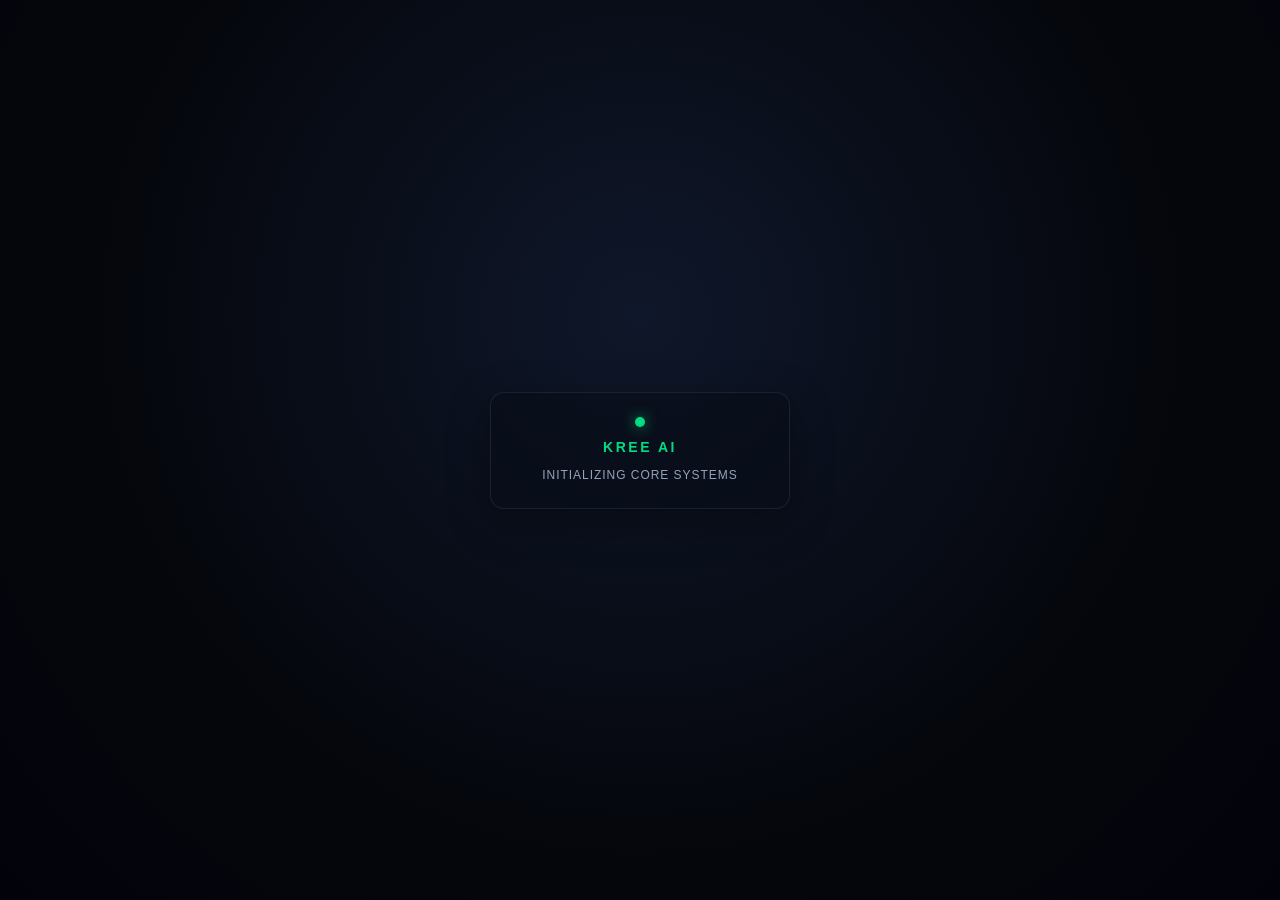
<file: assets/ui/boot.html>
<!doctype html>
<html class="dark" lang="en">
<head>
    <meta charset="utf-8" />
    <meta name="viewport" content="width=device-width,initial-scale=1" />
    <title>Kree AI</title>
    <script src="../tailwindcss.js"></script>
    <link href="../fonts/fonts.css" rel="stylesheet" />
    <script>
        window.tailwind = window.tailwind || {};
        window.tailwind.config = {
            darkMode: 'class',
            theme: {
                extend: {
                    colors: {
                        primary: '#00DC82',
                        secondary: '#a855f7',
                        accent: '#fbbf24',
                    },
                    fontFamily: {
                        display: ["'Rajdhani'", "sans-serif"],
                        mono: ["'JetBrains Mono'", "monospace"],
                    }
                }
            }
        };
    </script>
    <style>
        html, body {
            margin: 0;
            width: 100%;
            height: 100%;
            overflow: hidden;
            background: radial-gradient(circle at 50% 35%, #0f172a 0%, #05070d 60%, #02030a 100%);
            color: #d1d5db;
            font-family: Segoe UI, Arial, sans-serif;
        }
        .wrap {
            width: 100%;
            height: 100%;
            display: grid;
            place-items: center;
        }
        .card {
            text-align: center;
            padding: 24px 28px;
            border: 1px solid rgba(255,255,255,.08);
            border-radius: 14px;
            background: rgba(8, 12, 22, .55);
            box-shadow: 0 12px 40px rgba(0,0,0,.35);
            min-width: 300px;
        }
        .dot {
            width: 10px;
            height: 10px;
            margin: 0 auto 10px;
            border-radius: 999px;
            background: #00dc82;
            box-shadow: 0 0 14px rgba(0,220,130,.7);
            animation: pulse 1.15s ease-in-out infinite;
        }
        .title {
            font-weight: 700;
            font-size: 14px;
            letter-spacing: .18em;
            text-transform: uppercase;
            color: #00dc82;
        }
        .sub {
            margin-top: 8px;
            font-size: 12px;
            letter-spacing: .08em;
            color: #94a3b8;
            text-transform: uppercase;
        }
        @keyframes pulse {
            0%,100% { transform: scale(1); opacity: .75; }
            50% { transform: scale(1.3); opacity: 1; }
        }
    </style>
</head>
<body>
    <div class="wrap">
        <div class="card">
            <div class="dot"></div>
            <div class="title">Kree AI</div>
            <div class="sub">Initializing Core Systems</div>
        </div>
    </div>
</body>
</html>
</file>
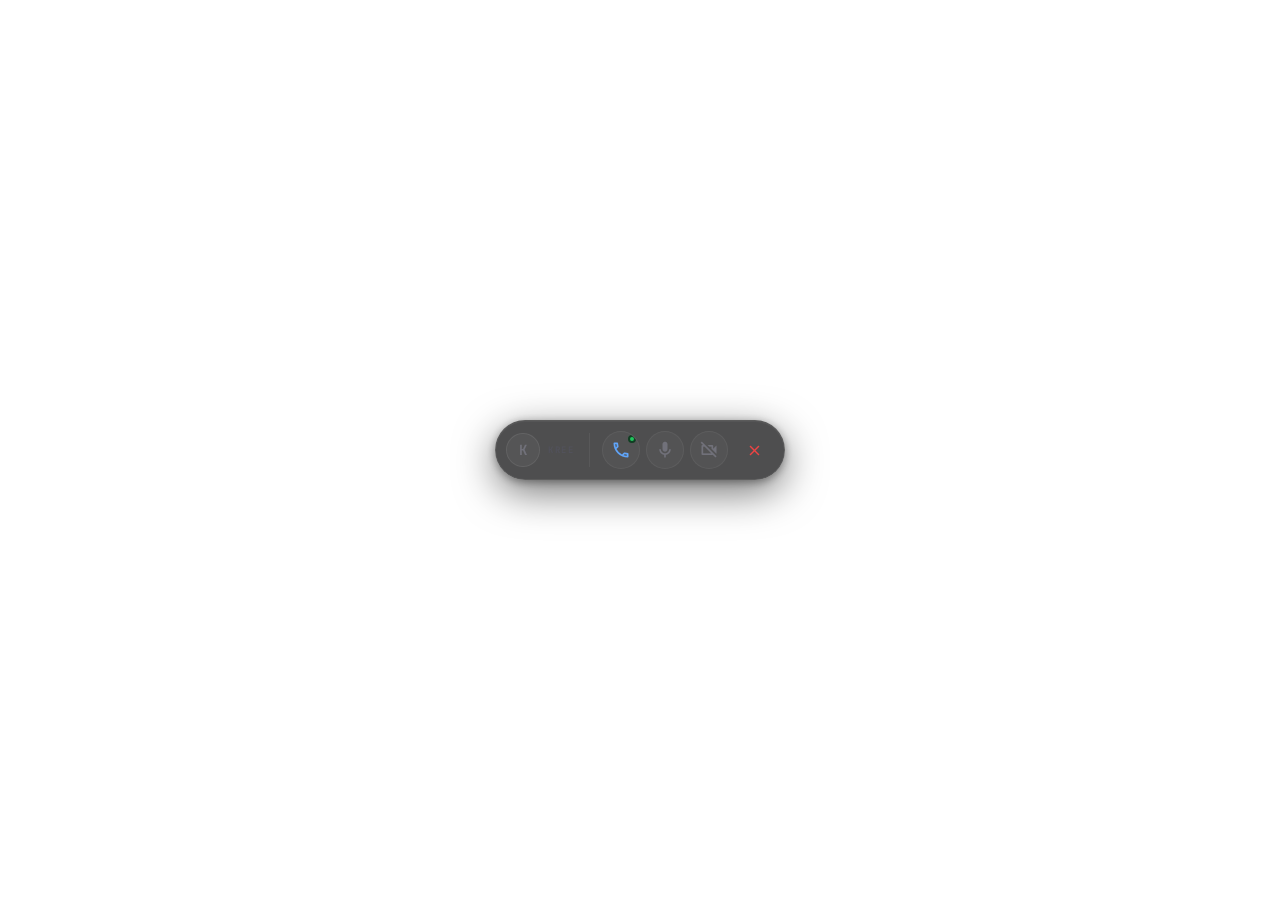
<file: stitch_core_system_dashboard/stitch_core_system_dashboard/minimized_control_widget/code.html>
<!DOCTYPE html>
<html lang="en">

<head>
    <meta charset="utf-8" />
    <meta content="width=device-width, initial-scale=1.0" name="viewport" />
    <title>Kree Widget</title>
    <link href="../assets/fonts/fonts.css" rel="stylesheet" />
    <style>
        *,
        *::before,
        *::after {
            box-sizing: border-box;
            margin: 0;
            padding: 0;
        }

        html,
        body {
            background: transparent !important;
            overflow: hidden;
            width: 100vw;
            height: 100vh;
            display: flex;
            align-items: center;
            justify-content: center;
            -webkit-app-region: drag;
        }

        @keyframes ripple {
            0% {
                transform: scale(1);
                opacity: .5;
            }

            100% {
                transform: scale(1.7);
                opacity: 0;
            }
        }

        @keyframes popIn {
            0% {
                transform: scale(.8);
                opacity: 0;
            }

            70% {
                transform: scale(1.06);
            }

            100% {
                transform: scale(1);
                opacity: 1;
            }
        }

        @keyframes pulse {

            0%,
            100% {
                opacity: 1;
            }

            50% {
                opacity: .35;
            }
        }

        .bar {
            display: flex;
            align-items: center;
            height: 60px;
            padding: 0 14px 0 10px;
            border-radius: 9999px;
            /* maximally transparent pill */
            background: rgba(10, 10, 12, 0.72);
            backdrop-filter: blur(24px) saturate(1.5);
            -webkit-backdrop-filter: blur(24px) saturate(1.5);
            border: 1px solid rgba(255, 255, 255, 0.07);
            box-shadow:
                0 12px 40px rgba(0, 0, 0, .55),
                0 2px 8px rgba(0, 0, 0, .35),
                inset 0 1px 0 rgba(255, 255, 255, .04);
            animation: popIn .35s cubic-bezier(.34, 1.56, .64, 1) both;
            -webkit-app-region: drag;
        }

        /* Brand */
        .brand {
            display: flex;
            align-items: center;
            gap: 8px;
            padding-right: 14px;
            border-right: 1px solid rgba(255, 255, 255, 0.06);
            margin-right: 12px;
            -webkit-app-region: drag;
        }

        .brand-k {
            width: 34px;
            height: 34px;
            border-radius: 50%;
            background: rgba(255, 255, 255, .04);
            border: 1px solid rgba(255, 255, 255, .08);
            display: flex;
            align-items: center;
            justify-content: center;
            font-family: 'JetBrains Mono', monospace;
            font-weight: 700;
            font-size: 14px;
            color: #71717a;
        }

        .brand-text {
            font-family: 'JetBrains Mono', monospace;
            font-size: 9px;
            text-transform: uppercase;
            letter-spacing: .22em;
            font-weight: 700;
            color: #52525b;
        }

        /* Buttons */
        .btn-row {
            display: flex;
            gap: 6px;
            margin-right: 10px;
            -webkit-app-region: no-drag;
        }

        .btn {
            width: 38px;
            height: 38px;
            border-radius: 50%;
            border: 1px solid rgba(255, 255, 255, .05);
            background: rgba(255, 255, 255, .03);
            color: #71717a;
            display: flex;
            align-items: center;
            justify-content: center;
            cursor: pointer;
            transition: background .18s, color .18s, transform .15s;
            outline: none;
            position: relative;
            overflow: hidden;
            -webkit-app-region: no-drag;
            font-family: 'Material Icons Outlined';
            font-size: 20px;
            font-feature-settings: 'liga';
            -webkit-font-feature-settings: 'liga';
            -webkit-font-smoothing: antialiased;
        }

        .btn-off {
            color: #ef4444 !important;
            background: rgba(239, 68, 68, 0.08) !important;
            border-color: rgba(239, 68, 68, 0.2) !important;
        }

        .btn::after {
            content: '';
            position: absolute;
            inset: 0;
            border-radius: 50%;
            background: rgba(255, 255, 255, .12);
            transform: scale(0);
            opacity: 0;
            transition: transform .4s, opacity .4s;
        }

        .btn:hover {
            color: #e4e4e7;
            transform: scale(1.1);
        }

        .btn:hover::after {
            transform: scale(1);
            opacity: 0;
            animation: ripple .5s ease-out forwards;
        }

        .btn:active {
            transform: scale(.93);
        }

        .btn-call {
            color: #60a5fa;
        }

        .btn-call:hover {
            background: rgba(96, 165, 250, .15);
        }

        .dot-live {
            position: absolute;
            top: 3px;
            right: 3px;
            width: 8px;
            height: 8px;
            background: #22c55e;
            border: 2px solid rgba(10, 10, 12, .72);
            border-radius: 50%;
            animation: pulse 1.8s ease-in-out infinite;
        }

        .btn-close {
            width: 32px;
            height: 32px;
            border-radius: 50%;
            border: none;
            background: transparent;
            display: flex;
            align-items: center;
            justify-content: center;
            cursor: pointer;
            transition: background .18s;
            -webkit-app-region: no-drag;
            font-family: 'Material Icons Outlined';
            font-size: 17px;
            color: #ef4444;
            font-feature-settings: 'liga';
            -webkit-font-feature-settings: 'liga';
            -webkit-font-smoothing: antialiased;
        }

        .btn-close:hover {
            background: rgba(239, 68, 68, .18);
        }
    </style>
</head>

<body>
    <div class="bar">
        <div class="brand">
            <div class="brand-k">K</div>
            <span class="brand-text">Kree</span>
        </div>
        <div class="btn-row">
            <button class="btn btn-call" id="btn-call" onclick="hCall()">
                call
                <span class="dot-live"></span>
            </button>
            <button class="btn" id="btn-mic" onclick="hMic()">mic</button>
            <button class="btn" id="btn-cam" onclick="hCam()">videocam_off</button>
        </div>
        <button class="btn-close" onclick="hClose()">close</button>
    </div>

    <script>
        let micOn = true;
        let camOn = false;

        function api(m) {
            if (window.pywebview && window.pywebview.api && window.pywebview.api[m])
                window.pywebview.api[m]();
        }

        function hCall() { api('on_call_click'); }

        function hMic() {
            micOn = !micOn;
            const btn = document.getElementById('btn-mic');
            btn.textContent = micOn ? 'mic' : 'mic_off';
            if (micOn) { btn.classList.remove('btn-off'); } else { btn.classList.add('btn-off'); }
            api('on_mic_click');
        }

        function hCam() {
            camOn = !camOn;
            const btn = document.getElementById('btn-cam');
            btn.textContent = camOn ? 'videocam' : 'videocam_off';
            if (camOn) { btn.classList.remove('btn-off'); } else { btn.classList.add('btn-off'); }
            api('on_cam_click');
        }

        function hClose() { api('restore_from_widget'); }

        // Entry animation
        document.addEventListener('DOMContentLoaded', function() {
            const bar = document.querySelector('.bar');
            if (bar) {
                bar.style.opacity = '0';
                bar.style.transform = 'scale(0.7) translateY(20px)';
                requestAnimationFrame(function() {
                    bar.style.transition = 'opacity 0.35s cubic-bezier(.34,1.56,.64,1), transform 0.35s cubic-bezier(.34,1.56,.64,1)';
                    bar.style.opacity = '1';
                    bar.style.transform = 'scale(1) translateY(0)';
                });
            }
        });

        // Sync initial states from backend
        window.addEventListener('pywebviewready', function() {
            window.pywebview.api.get_mic_state().then(function(state) {
                micOn = !!state;
                const btn = document.getElementById('btn-mic');
                if (btn) {
                    btn.textContent = micOn ? 'mic' : 'mic_off';
                    if (micOn) { btn.classList.remove('btn-off'); } else { btn.classList.add('btn-off'); }
                }
            });
            window.pywebview.api.get_cam_state().then(function(state) {
                camOn = !!state;
                const btn = document.getElementById('btn-cam');
                if (btn) {
                    btn.textContent = camOn ? 'videocam' : 'videocam_off';
                    if (camOn) { btn.classList.remove('btn-off'); } else { btn.classList.add('btn-off'); }
                }
            });
        });
    </script>
</body>

</html>
</file>
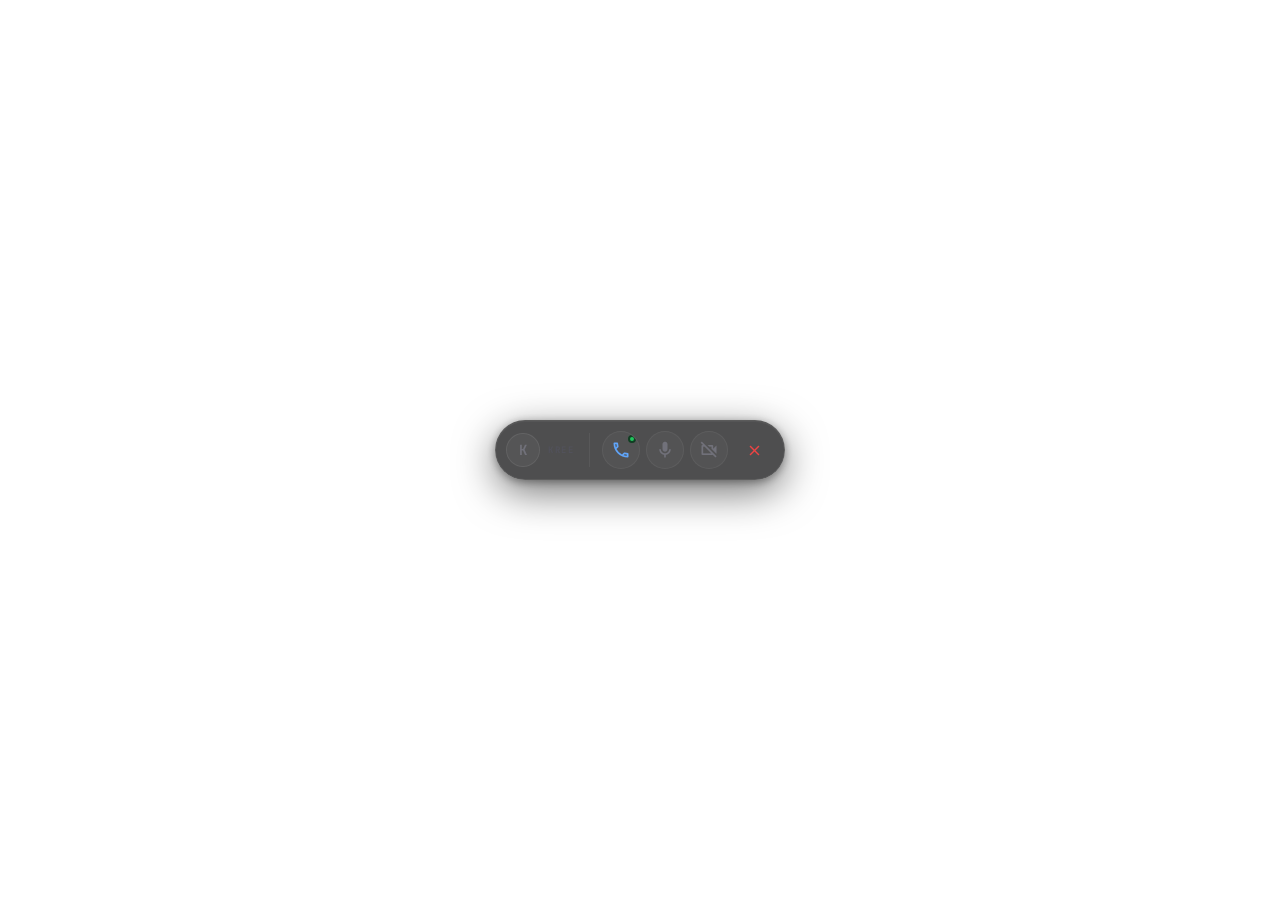
<file: docs/ui-designs/stitch_core_system_dashboard/stitch_core_system_dashboard/minimized_control_widget/code.html>
<!DOCTYPE html>
<html lang="en">

<head>
    <meta charset="utf-8" />
    <meta content="width=device-width, initial-scale=1.0" name="viewport" />
    <title>Kree Widget</title>
    <link href="https://fonts.googleapis.com/css2?family=JetBrains+Mono:wght@500;700&family=Material+Icons+Outlined"
        rel="stylesheet" />
    <style>
        *,
        *::before,
        *::after {
            box-sizing: border-box;
            margin: 0;
            padding: 0;
        }

        html,
        body {
            background: transparent !important;
            overflow: hidden;
            width: 100vw;
            height: 100vh;
            display: flex;
            align-items: center;
            justify-content: center;
            -webkit-app-region: drag;
        }

        @keyframes ripple {
            0% {
                transform: scale(1);
                opacity: .5;
            }

            100% {
                transform: scale(1.7);
                opacity: 0;
            }
        }

        @keyframes popIn {
            0% {
                transform: scale(.8);
                opacity: 0;
            }

            70% {
                transform: scale(1.06);
            }

            100% {
                transform: scale(1);
                opacity: 1;
            }
        }

        @keyframes pulse {

            0%,
            100% {
                opacity: 1;
            }

            50% {
                opacity: .35;
            }
        }

        .bar {
            display: flex;
            align-items: center;
            height: 60px;
            padding: 0 14px 0 10px;
            border-radius: 9999px;
            /* maximally transparent pill */
            background: rgba(10, 10, 12, 0.72);
            backdrop-filter: blur(24px) saturate(1.5);
            -webkit-backdrop-filter: blur(24px) saturate(1.5);
            border: 1px solid rgba(255, 255, 255, 0.07);
            box-shadow:
                0 12px 40px rgba(0, 0, 0, .55),
                0 2px 8px rgba(0, 0, 0, .35),
                inset 0 1px 0 rgba(255, 255, 255, .04);
            animation: popIn .35s cubic-bezier(.34, 1.56, .64, 1) both;
            -webkit-app-region: drag;
        }

        /* Brand */
        .brand {
            display: flex;
            align-items: center;
            gap: 8px;
            padding-right: 14px;
            border-right: 1px solid rgba(255, 255, 255, 0.06);
            margin-right: 12px;
            -webkit-app-region: drag;
        }

        .brand-k {
            width: 34px;
            height: 34px;
            border-radius: 50%;
            background: rgba(255, 255, 255, .04);
            border: 1px solid rgba(255, 255, 255, .08);
            display: flex;
            align-items: center;
            justify-content: center;
            font-family: 'JetBrains Mono', monospace;
            font-weight: 700;
            font-size: 14px;
            color: #71717a;
        }

        .brand-text {
            font-family: 'JetBrains Mono', monospace;
            font-size: 9px;
            text-transform: uppercase;
            letter-spacing: .22em;
            font-weight: 700;
            color: #52525b;
        }

        /* Buttons */
        .btn-row {
            display: flex;
            gap: 6px;
            margin-right: 10px;
            -webkit-app-region: no-drag;
        }

        .btn {
            width: 38px;
            height: 38px;
            border-radius: 50%;
            border: 1px solid rgba(255, 255, 255, .05);
            background: rgba(255, 255, 255, .03);
            color: #71717a;
            display: flex;
            align-items: center;
            justify-content: center;
            cursor: pointer;
            transition: background .18s, color .18s, transform .15s;
            outline: none;
            position: relative;
            overflow: hidden;
            -webkit-app-region: no-drag;
            font-family: 'Material Icons Outlined';
            font-size: 20px;
            font-feature-settings: 'liga';
            -webkit-font-feature-settings: 'liga';
            -webkit-font-smoothing: antialiased;
        }

        .btn-off {
            color: #ef4444 !important;
            background: rgba(239, 68, 68, 0.08) !important;
            border-color: rgba(239, 68, 68, 0.2) !important;
        }

        .btn::after {
            content: '';
            position: absolute;
            inset: 0;
            border-radius: 50%;
            background: rgba(255, 255, 255, .12);
            transform: scale(0);
            opacity: 0;
            transition: transform .4s, opacity .4s;
        }

        .btn:hover {
            color: #e4e4e7;
            transform: scale(1.1);
        }

        .btn:hover::after {
            transform: scale(1);
            opacity: 0;
            animation: ripple .5s ease-out forwards;
        }

        .btn:active {
            transform: scale(.93);
        }

        .btn-call {
            color: #60a5fa;
        }

        .btn-call:hover {
            background: rgba(96, 165, 250, .15);
        }

        .dot-live {
            position: absolute;
            top: 3px;
            right: 3px;
            width: 8px;
            height: 8px;
            background: #22c55e;
            border: 2px solid rgba(10, 10, 12, .72);
            border-radius: 50%;
            animation: pulse 1.8s ease-in-out infinite;
        }

        .btn-close {
            width: 32px;
            height: 32px;
            border-radius: 50%;
            border: none;
            background: transparent;
            display: flex;
            align-items: center;
            justify-content: center;
            cursor: pointer;
            transition: background .18s;
            -webkit-app-region: no-drag;
            font-family: 'Material Icons Outlined';
            font-size: 17px;
            color: #ef4444;
            font-feature-settings: 'liga';
            -webkit-font-feature-settings: 'liga';
            -webkit-font-smoothing: antialiased;
        }

        .btn-close:hover {
            background: rgba(239, 68, 68, .18);
        }
    </style>
</head>

<body>
    <div class="bar">
        <div class="brand">
            <div class="brand-k">K</div>
            <span class="brand-text">Kree</span>
        </div>
        <div class="btn-row">
            <button class="btn btn-call" id="btn-call" onclick="hCall()">
                call
                <span class="dot-live"></span>
            </button>
            <button class="btn" id="btn-mic" onclick="hMic()">mic</button>
            <button class="btn" id="btn-cam" onclick="hCam()">videocam_off</button>
        </div>
        <button class="btn-close" onclick="hClose()">close</button>
    </div>

    <script>
        let micOn = true;
        let camOn = false;

        function api(m) {
            if (window.pywebview && window.pywebview.api && window.pywebview.api[m])
                window.pywebview.api[m]();
        }

        function hCall() { api('on_call_click'); }

        function hMic() {
            micOn = !micOn;
            const btn = document.getElementById('btn-mic');
            btn.textContent = micOn ? 'mic' : 'mic_off';
            if (micOn) { btn.classList.remove('btn-off'); } else { btn.classList.add('btn-off'); }
            api('on_mic_click');
        }

        function hCam() {
            camOn = !camOn;
            const btn = document.getElementById('btn-cam');
            btn.textContent = camOn ? 'videocam' : 'videocam_off';
            if (camOn) { btn.classList.remove('btn-off'); } else { btn.classList.add('btn-off'); }
            api('on_cam_click');
        }

        function hClose() { api('restore_from_widget'); }

        // Entry animation
        document.addEventListener('DOMContentLoaded', function() {
            const bar = document.querySelector('.bar');
            if (bar) {
                bar.style.opacity = '0';
                bar.style.transform = 'scale(0.7) translateY(20px)';
                requestAnimationFrame(function() {
                    bar.style.transition = 'opacity 0.35s cubic-bezier(.34,1.56,.64,1), transform 0.35s cubic-bezier(.34,1.56,.64,1)';
                    bar.style.opacity = '1';
                    bar.style.transform = 'scale(1) translateY(0)';
                });
            }
        });
    </script>
</body>

</html>
</file>
<file: assets/fonts/fonts.css>
/* fallback */
@font-face {
  font-family: 'Material Icons Outlined';
  font-style: normal;
  font-weight: 400;
  src: url(./gok-H7zzDkdnRel8-DQ6KAXJ69wP1tGnf4ZGhUce.woff2) format('woff2');
}

.material-icons-outlined {
  font-family: 'Material Icons Outlined';
  font-weight: normal;
  font-style: normal;
  font-size: 24px;
  line-height: 1;
  letter-spacing: normal;
  text-transform: none;
  display: inline-block;
  white-space: nowrap;
  word-wrap: normal;
  direction: ltr;
  -webkit-font-feature-settings: 'liga';
  -webkit-font-smoothing: antialiased;
}


/* devanagari */
@font-face {
  font-family: 'Rajdhani';
  font-style: normal;
  font-weight: 400;
  font-display: swap;
  src: url(./LDIxapCSOBg7S-QT7p4GM-aUWA.woff2) format('woff2');
  unicode-range: U+0900-097F, U+1CD0-1CF9, U+200C-200D, U+20A8, U+20B9, U+20F0, U+25CC, U+A830-A839, U+A8E0-A8FF, U+11B00-11B09;
}
/* latin-ext */
@font-face {
  font-family: 'Rajdhani';
  font-style: normal;
  font-weight: 400;
  font-display: swap;
  src: url(./LDIxapCSOBg7S-QT7p4JM-aUWA.woff2) format('woff2');
  unicode-range: U+0100-02BA, U+02BD-02C5, U+02C7-02CC, U+02CE-02D7, U+02DD-02FF, U+0304, U+0308, U+0329, U+1D00-1DBF, U+1E00-1E9F, U+1EF2-1EFF, U+2020, U+20A0-20AB, U+20AD-20C0, U+2113, U+2C60-2C7F, U+A720-A7FF;
}
/* latin */
@font-face {
  font-family: 'Rajdhani';
  font-style: normal;
  font-weight: 400;
  font-display: swap;
  src: url(./LDIxapCSOBg7S-QT7p4HM-Y.woff2) format('woff2');
  unicode-range: U+0000-00FF, U+0131, U+0152-0153, U+02BB-02BC, U+02C6, U+02DA, U+02DC, U+0304, U+0308, U+0329, U+2000-206F, U+20AC, U+2122, U+2191, U+2193, U+2212, U+2215, U+FEFF, U+FFFD;
}
/* devanagari */
@font-face {
  font-family: 'Rajdhani';
  font-style: normal;
  font-weight: 500;
  font-display: swap;
  src: url(./LDI2apCSOBg7S-QT7pb0EPOqeef2kg.woff2) format('woff2');
  unicode-range: U+0900-097F, U+1CD0-1CF9, U+200C-200D, U+20A8, U+20B9, U+20F0, U+25CC, U+A830-A839, U+A8E0-A8FF, U+11B00-11B09;
}
/* latin-ext */
@font-face {
  font-family: 'Rajdhani';
  font-style: normal;
  font-weight: 500;
  font-display: swap;
  src: url(./LDI2apCSOBg7S-QT7pb0EPOleef2kg.woff2) format('woff2');
  unicode-range: U+0100-02BA, U+02BD-02C5, U+02C7-02CC, U+02CE-02D7, U+02DD-02FF, U+0304, U+0308, U+0329, U+1D00-1DBF, U+1E00-1E9F, U+1EF2-1EFF, U+2020, U+20A0-20AB, U+20AD-20C0, U+2113, U+2C60-2C7F, U+A720-A7FF;
}
/* latin */
@font-face {
  font-family: 'Rajdhani';
  font-style: normal;
  font-weight: 500;
  font-display: swap;
  src: url(./LDI2apCSOBg7S-QT7pb0EPOreec.woff2) format('woff2');
  unicode-range: U+0000-00FF, U+0131, U+0152-0153, U+02BB-02BC, U+02C6, U+02DA, U+02DC, U+0304, U+0308, U+0329, U+2000-206F, U+20AC, U+2122, U+2191, U+2193, U+2212, U+2215, U+FEFF, U+FFFD;
}
/* devanagari */
@font-face {
  font-family: 'Rajdhani';
  font-style: normal;
  font-weight: 600;
  font-display: swap;
  src: url(./LDI2apCSOBg7S-QT7pbYF_Oqeef2kg.woff2) format('woff2');
  unicode-range: U+0900-097F, U+1CD0-1CF9, U+200C-200D, U+20A8, U+20B9, U+20F0, U+25CC, U+A830-A839, U+A8E0-A8FF, U+11B00-11B09;
}
/* latin-ext */
@font-face {
  font-family: 'Rajdhani';
  font-style: normal;
  font-weight: 600;
  font-display: swap;
  src: url(./LDI2apCSOBg7S-QT7pbYF_Oleef2kg.woff2) format('woff2');
  unicode-range: U+0100-02BA, U+02BD-02C5, U+02C7-02CC, U+02CE-02D7, U+02DD-02FF, U+0304, U+0308, U+0329, U+1D00-1DBF, U+1E00-1E9F, U+1EF2-1EFF, U+2020, U+20A0-20AB, U+20AD-20C0, U+2113, U+2C60-2C7F, U+A720-A7FF;
}
/* latin */
@font-face {
  font-family: 'Rajdhani';
  font-style: normal;
  font-weight: 600;
  font-display: swap;
  src: url(./LDI2apCSOBg7S-QT7pbYF_Oreec.woff2) format('woff2');
  unicode-range: U+0000-00FF, U+0131, U+0152-0153, U+02BB-02BC, U+02C6, U+02DA, U+02DC, U+0304, U+0308, U+0329, U+2000-206F, U+20AC, U+2122, U+2191, U+2193, U+2212, U+2215, U+FEFF, U+FFFD;
}
/* devanagari */
@font-face {
  font-family: 'Rajdhani';
  font-style: normal;
  font-weight: 700;
  font-display: swap;
  src: url(./LDI2apCSOBg7S-QT7pa8FvOqeef2kg.woff2) format('woff2');
  unicode-range: U+0900-097F, U+1CD0-1CF9, U+200C-200D, U+20A8, U+20B9, U+20F0, U+25CC, U+A830-A839, U+A8E0-A8FF, U+11B00-11B09;
}
/* latin-ext */
@font-face {
  font-family: 'Rajdhani';
  font-style: normal;
  font-weight: 700;
  font-display: swap;
  src: url(./LDI2apCSOBg7S-QT7pa8FvOleef2kg.woff2) format('woff2');
  unicode-range: U+0100-02BA, U+02BD-02C5, U+02C7-02CC, U+02CE-02D7, U+02DD-02FF, U+0304, U+0308, U+0329, U+1D00-1DBF, U+1E00-1E9F, U+1EF2-1EFF, U+2020, U+20A0-20AB, U+20AD-20C0, U+2113, U+2C60-2C7F, U+A720-A7FF;
}
/* latin */
@font-face {
  font-family: 'Rajdhani';
  font-style: normal;
  font-weight: 700;
  font-display: swap;
  src: url(./LDI2apCSOBg7S-QT7pa8FvOreec.woff2) format('woff2');
  unicode-range: U+0000-00FF, U+0131, U+0152-0153, U+02BB-02BC, U+02C6, U+02DA, U+02DC, U+0304, U+0308, U+0329, U+2000-206F, U+20AC, U+2122, U+2191, U+2193, U+2212, U+2215, U+FEFF, U+FFFD;
}


/* cyrillic-ext */
@font-face {
  font-family: 'JetBrains Mono';
  font-style: normal;
  font-weight: 400;
  font-display: swap;
  src: url(./tDbv2o-flEEny0FZhsfKu5WU4zr3E_BX0PnT8RD8yKwBNntkaToggR7BYRbKPx3cwhsk.woff2) format('woff2');
  unicode-range: U+0460-052F, U+1C80-1C8A, U+20B4, U+2DE0-2DFF, U+A640-A69F, U+FE2E-FE2F;
}
/* cyrillic */
@font-face {
  font-family: 'JetBrains Mono';
  font-style: normal;
  font-weight: 400;
  font-display: swap;
  src: url(./tDbv2o-flEEny0FZhsfKu5WU4zr3E_BX0PnT8RD8yKwBNntkaToggR7BYRbKPxTcwhsk.woff2) format('woff2');
  unicode-range: U+0301, U+0400-045F, U+0490-0491, U+04B0-04B1, U+2116;
}
/* greek */
@font-face {
  font-family: 'JetBrains Mono';
  font-style: normal;
  font-weight: 400;
  font-display: swap;
  src: url(./tDbv2o-flEEny0FZhsfKu5WU4zr3E_BX0PnT8RD8yKwBNntkaToggR7BYRbKPxPcwhsk.woff2) format('woff2');
  unicode-range: U+0370-0377, U+037A-037F, U+0384-038A, U+038C, U+038E-03A1, U+03A3-03FF;
}
/* vietnamese */
@font-face {
  font-family: 'JetBrains Mono';
  font-style: normal;
  font-weight: 400;
  font-display: swap;
  src: url(./tDbv2o-flEEny0FZhsfKu5WU4zr3E_BX0PnT8RD8yKwBNntkaToggR7BYRbKPx_cwhsk.woff2) format('woff2');
  unicode-range: U+0102-0103, U+0110-0111, U+0128-0129, U+0168-0169, U+01A0-01A1, U+01AF-01B0, U+0300-0301, U+0303-0304, U+0308-0309, U+0323, U+0329, U+1EA0-1EF9, U+20AB;
}
/* latin-ext */
@font-face {
  font-family: 'JetBrains Mono';
  font-style: normal;
  font-weight: 400;
  font-display: swap;
  src: url(./tDbv2o-flEEny0FZhsfKu5WU4zr3E_BX0PnT8RD8yKwBNntkaToggR7BYRbKPx7cwhsk.woff2) format('woff2');
  unicode-range: U+0100-02BA, U+02BD-02C5, U+02C7-02CC, U+02CE-02D7, U+02DD-02FF, U+0304, U+0308, U+0329, U+1D00-1DBF, U+1E00-1E9F, U+1EF2-1EFF, U+2020, U+20A0-20AB, U+20AD-20C0, U+2113, U+2C60-2C7F, U+A720-A7FF;
}
/* latin */
@font-face {
  font-family: 'JetBrains Mono';
  font-style: normal;
  font-weight: 400;
  font-display: swap;
  src: url(./tDbv2o-flEEny0FZhsfKu5WU4zr3E_BX0PnT8RD8yKwBNntkaToggR7BYRbKPxDcwg.woff2) format('woff2');
  unicode-range: U+0000-00FF, U+0131, U+0152-0153, U+02BB-02BC, U+02C6, U+02DA, U+02DC, U+0304, U+0308, U+0329, U+2000-206F, U+20AC, U+2122, U+2191, U+2193, U+2212, U+2215, U+FEFF, U+FFFD;
}
/* cyrillic-ext */
@font-face {
  font-family: 'JetBrains Mono';
  font-style: normal;
  font-weight: 500;
  font-display: swap;
  src: url(./tDbv2o-flEEny0FZhsfKu5WU4zr3E_BX0PnT8RD8yKwBNntkaToggR7BYRbKPx3cwhsk.woff2) format('woff2');
  unicode-range: U+0460-052F, U+1C80-1C8A, U+20B4, U+2DE0-2DFF, U+A640-A69F, U+FE2E-FE2F;
}
/* cyrillic */
@font-face {
  font-family: 'JetBrains Mono';
  font-style: normal;
  font-weight: 500;
  font-display: swap;
  src: url(./tDbv2o-flEEny0FZhsfKu5WU4zr3E_BX0PnT8RD8yKwBNntkaToggR7BYRbKPxTcwhsk.woff2) format('woff2');
  unicode-range: U+0301, U+0400-045F, U+0490-0491, U+04B0-04B1, U+2116;
}
/* greek */
@font-face {
  font-family: 'JetBrains Mono';
  font-style: normal;
  font-weight: 500;
  font-display: swap;
  src: url(./tDbv2o-flEEny0FZhsfKu5WU4zr3E_BX0PnT8RD8yKwBNntkaToggR7BYRbKPxPcwhsk.woff2) format('woff2');
  unicode-range: U+0370-0377, U+037A-037F, U+0384-038A, U+038C, U+038E-03A1, U+03A3-03FF;
}
/* vietnamese */
@font-face {
  font-family: 'JetBrains Mono';
  font-style: normal;
  font-weight: 500;
  font-display: swap;
  src: url(./tDbv2o-flEEny0FZhsfKu5WU4zr3E_BX0PnT8RD8yKwBNntkaToggR7BYRbKPx_cwhsk.woff2) format('woff2');
  unicode-range: U+0102-0103, U+0110-0111, U+0128-0129, U+0168-0169, U+01A0-01A1, U+01AF-01B0, U+0300-0301, U+0303-0304, U+0308-0309, U+0323, U+0329, U+1EA0-1EF9, U+20AB;
}
/* latin-ext */
@font-face {
  font-family: 'JetBrains Mono';
  font-style: normal;
  font-weight: 500;
  font-display: swap;
  src: url(./tDbv2o-flEEny0FZhsfKu5WU4zr3E_BX0PnT8RD8yKwBNntkaToggR7BYRbKPx7cwhsk.woff2) format('woff2');
  unicode-range: U+0100-02BA, U+02BD-02C5, U+02C7-02CC, U+02CE-02D7, U+02DD-02FF, U+0304, U+0308, U+0329, U+1D00-1DBF, U+1E00-1E9F, U+1EF2-1EFF, U+2020, U+20A0-20AB, U+20AD-20C0, U+2113, U+2C60-2C7F, U+A720-A7FF;
}
/* latin */
@font-face {
  font-family: 'JetBrains Mono';
  font-style: normal;
  font-weight: 500;
  font-display: swap;
  src: url(./tDbv2o-flEEny0FZhsfKu5WU4zr3E_BX0PnT8RD8yKwBNntkaToggR7BYRbKPxDcwg.woff2) format('woff2');
  unicode-range: U+0000-00FF, U+0131, U+0152-0153, U+02BB-02BC, U+02C6, U+02DA, U+02DC, U+0304, U+0308, U+0329, U+2000-206F, U+20AC, U+2122, U+2191, U+2193, U+2212, U+2215, U+FEFF, U+FFFD;
}
/* cyrillic-ext */
@font-face {
  font-family: 'JetBrains Mono';
  font-style: normal;
  font-weight: 700;
  font-display: swap;
  src: url(./tDbv2o-flEEny0FZhsfKu5WU4zr3E_BX0PnT8RD8yKwBNntkaToggR7BYRbKPx3cwhsk.woff2) format('woff2');
  unicode-range: U+0460-052F, U+1C80-1C8A, U+20B4, U+2DE0-2DFF, U+A640-A69F, U+FE2E-FE2F;
}
/* cyrillic */
@font-face {
  font-family: 'JetBrains Mono';
  font-style: normal;
  font-weight: 700;
  font-display: swap;
  src: url(./tDbv2o-flEEny0FZhsfKu5WU4zr3E_BX0PnT8RD8yKwBNntkaToggR7BYRbKPxTcwhsk.woff2) format('woff2');
  unicode-range: U+0301, U+0400-045F, U+0490-0491, U+04B0-04B1, U+2116;
}
/* greek */
@font-face {
  font-family: 'JetBrains Mono';
  font-style: normal;
  font-weight: 700;
  font-display: swap;
  src: url(./tDbv2o-flEEny0FZhsfKu5WU4zr3E_BX0PnT8RD8yKwBNntkaToggR7BYRbKPxPcwhsk.woff2) format('woff2');
  unicode-range: U+0370-0377, U+037A-037F, U+0384-038A, U+038C, U+038E-03A1, U+03A3-03FF;
}
/* vietnamese */
@font-face {
  font-family: 'JetBrains Mono';
  font-style: normal;
  font-weight: 700;
  font-display: swap;
  src: url(./tDbv2o-flEEny0FZhsfKu5WU4zr3E_BX0PnT8RD8yKwBNntkaToggR7BYRbKPx_cwhsk.woff2) format('woff2');
  unicode-range: U+0102-0103, U+0110-0111, U+0128-0129, U+0168-0169, U+01A0-01A1, U+01AF-01B0, U+0300-0301, U+0303-0304, U+0308-0309, U+0323, U+0329, U+1EA0-1EF9, U+20AB;
}
/* latin-ext */
@font-face {
  font-family: 'JetBrains Mono';
  font-style: normal;
  font-weight: 700;
  font-display: swap;
  src: url(./tDbv2o-flEEny0FZhsfKu5WU4zr3E_BX0PnT8RD8yKwBNntkaToggR7BYRbKPx7cwhsk.woff2) format('woff2');
  unicode-range: U+0100-02BA, U+02BD-02C5, U+02C7-02CC, U+02CE-02D7, U+02DD-02FF, U+0304, U+0308, U+0329, U+1D00-1DBF, U+1E00-1E9F, U+1EF2-1EFF, U+2020, U+20A0-20AB, U+20AD-20C0, U+2113, U+2C60-2C7F, U+A720-A7FF;
}
/* latin */
@font-face {
  font-family: 'JetBrains Mono';
  font-style: normal;
  font-weight: 700;
  font-display: swap;
  src: url(./tDbv2o-flEEny0FZhsfKu5WU4zr3E_BX0PnT8RD8yKwBNntkaToggR7BYRbKPxDcwg.woff2) format('woff2');
  unicode-range: U+0000-00FF, U+0131, U+0152-0153, U+02BB-02BC, U+02C6, U+02DA, U+02DC, U+0304, U+0308, U+0329, U+2000-206F, U+20AC, U+2122, U+2191, U+2193, U+2212, U+2215, U+FEFF, U+FFFD;
}



.material-icons-outlined {
  font-family: 'Material Icons Outlined';
  font-weight: normal;
  font-style: normal;
  font-size: 24px;
  line-height: 1;
  letter-spacing: normal;
  text-transform: none;
  display: inline-block;
  white-space: nowrap;
  word-wrap: normal;
  direction: ltr;
  -webkit-font-feature-settings: "liga";
  -webkit-font-smoothing: antialiased;
}
</file>
<file: stitch_core_system_dashboard/stitch_core_system_dashboard/assets/fonts/fonts.css>
/* fallback */
@font-face {
  font-family: 'Material Icons Outlined';
  font-style: normal;
  font-weight: 400;
  src: url('./gok-H7zzDkdnRel8-DQ6KAXJ69wP1tGnf4ZGhUce.woff2') format('woff2');
}

.material-icons-outlined {
  font-family: 'Material Icons Outlined';
  font-weight: normal;
  font-style: normal;
  font-size: 24px;
  line-height: 1;
  letter-spacing: normal;
  text-transform: none;
  display: inline-block;
  white-space: nowrap;
  word-wrap: normal;
  direction: ltr;
  -webkit-font-feature-settings: 'liga';
  -webkit-font-smoothing: antialiased;
}


/* devanagari */
@font-face {
  font-family: 'Rajdhani';
  font-style: normal;
  font-weight: 400;
  font-display: swap;
  src: url('./LDIxapCSOBg7S-QT7p4GM-aUWA.woff2') format('woff2');
  unicode-range: U+0900-097F, U+1CD0-1CF9, U+200C-200D, U+20A8, U+20B9, U+20F0, U+25CC, U+A830-A839, U+A8E0-A8FF, U+11B00-11B09;
}
/* latin-ext */
@font-face {
  font-family: 'Rajdhani';
  font-style: normal;
  font-weight: 400;
  font-display: swap;
  src: url('./LDIxapCSOBg7S-QT7p4JM-aUWA.woff2') format('woff2');
  unicode-range: U+0100-02BA, U+02BD-02C5, U+02C7-02CC, U+02CE-02D7, U+02DD-02FF, U+0304, U+0308, U+0329, U+1D00-1DBF, U+1E00-1E9F, U+1EF2-1EFF, U+2020, U+20A0-20AB, U+20AD-20C0, U+2113, U+2C60-2C7F, U+A720-A7FF;
}
/* latin */
@font-face {
  font-family: 'Rajdhani';
  font-style: normal;
  font-weight: 400;
  font-display: swap;
  src: url('./LDIxapCSOBg7S-QT7p4HM-Y.woff2') format('woff2');
  unicode-range: U+0000-00FF, U+0131, U+0152-0153, U+02BB-02BC, U+02C6, U+02DA, U+02DC, U+0304, U+0308, U+0329, U+2000-206F, U+20AC, U+2122, U+2191, U+2193, U+2212, U+2215, U+FEFF, U+FFFD;
}
/* devanagari */
@font-face {
  font-family: 'Rajdhani';
  font-style: normal;
  font-weight: 500;
  font-display: swap;
  src: url('./LDI2apCSOBg7S-QT7pb0EPOqeef2kg.woff2') format('woff2');
  unicode-range: U+0900-097F, U+1CD0-1CF9, U+200C-200D, U+20A8, U+20B9, U+20F0, U+25CC, U+A830-A839, U+A8E0-A8FF, U+11B00-11B09;
}
/* latin-ext */
@font-face {
  font-family: 'Rajdhani';
  font-style: normal;
  font-weight: 500;
  font-display: swap;
  src: url('./LDI2apCSOBg7S-QT7pb0EPOleef2kg.woff2') format('woff2');
  unicode-range: U+0100-02BA, U+02BD-02C5, U+02C7-02CC, U+02CE-02D7, U+02DD-02FF, U+0304, U+0308, U+0329, U+1D00-1DBF, U+1E00-1E9F, U+1EF2-1EFF, U+2020, U+20A0-20AB, U+20AD-20C0, U+2113, U+2C60-2C7F, U+A720-A7FF;
}
/* latin */
@font-face {
  font-family: 'Rajdhani';
  font-style: normal;
  font-weight: 500;
  font-display: swap;
  src: url('./LDI2apCSOBg7S-QT7pb0EPOreec.woff2') format('woff2');
  unicode-range: U+0000-00FF, U+0131, U+0152-0153, U+02BB-02BC, U+02C6, U+02DA, U+02DC, U+0304, U+0308, U+0329, U+2000-206F, U+20AC, U+2122, U+2191, U+2193, U+2212, U+2215, U+FEFF, U+FFFD;
}
/* devanagari */
@font-face {
  font-family: 'Rajdhani';
  font-style: normal;
  font-weight: 600;
  font-display: swap;
  src: url('./LDI2apCSOBg7S-QT7pbYF_Oqeef2kg.woff2') format('woff2');
  unicode-range: U+0900-097F, U+1CD0-1CF9, U+200C-200D, U+20A8, U+20B9, U+20F0, U+25CC, U+A830-A839, U+A8E0-A8FF, U+11B00-11B09;
}
/* latin-ext */
@font-face {
  font-family: 'Rajdhani';
  font-style: normal;
  font-weight: 600;
  font-display: swap;
  src: url('./LDI2apCSOBg7S-QT7pbYF_Oleef2kg.woff2') format('woff2');
  unicode-range: U+0100-02BA, U+02BD-02C5, U+02C7-02CC, U+02CE-02D7, U+02DD-02FF, U+0304, U+0308, U+0329, U+1D00-1DBF, U+1E00-1E9F, U+1EF2-1EFF, U+2020, U+20A0-20AB, U+20AD-20C0, U+2113, U+2C60-2C7F, U+A720-A7FF;
}
/* latin */
@font-face {
  font-family: 'Rajdhani';
  font-style: normal;
  font-weight: 600;
  font-display: swap;
  src: url('./LDI2apCSOBg7S-QT7pbYF_Oreec.woff2') format('woff2');
  unicode-range: U+0000-00FF, U+0131, U+0152-0153, U+02BB-02BC, U+02C6, U+02DA, U+02DC, U+0304, U+0308, U+0329, U+2000-206F, U+20AC, U+2122, U+2191, U+2193, U+2212, U+2215, U+FEFF, U+FFFD;
}
/* devanagari */
@font-face {
  font-family: 'Rajdhani';
  font-style: normal;
  font-weight: 700;
  font-display: swap;
  src: url('./LDI2apCSOBg7S-QT7pa8FvOqeef2kg.woff2') format('woff2');
  unicode-range: U+0900-097F, U+1CD0-1CF9, U+200C-200D, U+20A8, U+20B9, U+20F0, U+25CC, U+A830-A839, U+A8E0-A8FF, U+11B00-11B09;
}
/* latin-ext */
@font-face {
  font-family: 'Rajdhani';
  font-style: normal;
  font-weight: 700;
  font-display: swap;
  src: url('./LDI2apCSOBg7S-QT7pa8FvOleef2kg.woff2') format('woff2');
  unicode-range: U+0100-02BA, U+02BD-02C5, U+02C7-02CC, U+02CE-02D7, U+02DD-02FF, U+0304, U+0308, U+0329, U+1D00-1DBF, U+1E00-1E9F, U+1EF2-1EFF, U+2020, U+20A0-20AB, U+20AD-20C0, U+2113, U+2C60-2C7F, U+A720-A7FF;
}
/* latin */
@font-face {
  font-family: 'Rajdhani';
  font-style: normal;
  font-weight: 700;
  font-display: swap;
  src: url('./LDI2apCSOBg7S-QT7pa8FvOreec.woff2') format('woff2');
  unicode-range: U+0000-00FF, U+0131, U+0152-0153, U+02BB-02BC, U+02C6, U+02DA, U+02DC, U+0304, U+0308, U+0329, U+2000-206F, U+20AC, U+2122, U+2191, U+2193, U+2212, U+2215, U+FEFF, U+FFFD;
}


/* cyrillic-ext */
@font-face {
  font-family: 'JetBrains Mono';
  font-style: normal;
  font-weight: 400;
  font-display: swap;
  src: url('./tDbv2o-flEEny0FZhsfKu5WU4zr3E_BX0PnT8RD8yKwBNntkaToggR7BYRbKPx3cwhsk.woff2') format('woff2');
  unicode-range: U+0460-052F, U+1C80-1C8A, U+20B4, U+2DE0-2DFF, U+A640-A69F, U+FE2E-FE2F;
}
/* cyrillic */
@font-face {
  font-family: 'JetBrains Mono';
  font-style: normal;
  font-weight: 400;
  font-display: swap;
  src: url('./tDbv2o-flEEny0FZhsfKu5WU4zr3E_BX0PnT8RD8yKwBNntkaToggR7BYRbKPxTcwhsk.woff2') format('woff2');
  unicode-range: U+0301, U+0400-045F, U+0490-0491, U+04B0-04B1, U+2116;
}
/* greek */
@font-face {
  font-family: 'JetBrains Mono';
  font-style: normal;
  font-weight: 400;
  font-display: swap;
  src: url('./tDbv2o-flEEny0FZhsfKu5WU4zr3E_BX0PnT8RD8yKwBNntkaToggR7BYRbKPxPcwhsk.woff2') format('woff2');
  unicode-range: U+0370-0377, U+037A-037F, U+0384-038A, U+038C, U+038E-03A1, U+03A3-03FF;
}
/* vietnamese */
@font-face {
  font-family: 'JetBrains Mono';
  font-style: normal;
  font-weight: 400;
  font-display: swap;
  src: url('./tDbv2o-flEEny0FZhsfKu5WU4zr3E_BX0PnT8RD8yKwBNntkaToggR7BYRbKPx_cwhsk.woff2') format('woff2');
  unicode-range: U+0102-0103, U+0110-0111, U+0128-0129, U+0168-0169, U+01A0-01A1, U+01AF-01B0, U+0300-0301, U+0303-0304, U+0308-0309, U+0323, U+0329, U+1EA0-1EF9, U+20AB;
}
/* latin-ext */
@font-face {
  font-family: 'JetBrains Mono';
  font-style: normal;
  font-weight: 400;
  font-display: swap;
  src: url('./tDbv2o-flEEny0FZhsfKu5WU4zr3E_BX0PnT8RD8yKwBNntkaToggR7BYRbKPx7cwhsk.woff2') format('woff2');
  unicode-range: U+0100-02BA, U+02BD-02C5, U+02C7-02CC, U+02CE-02D7, U+02DD-02FF, U+0304, U+0308, U+0329, U+1D00-1DBF, U+1E00-1E9F, U+1EF2-1EFF, U+2020, U+20A0-20AB, U+20AD-20C0, U+2113, U+2C60-2C7F, U+A720-A7FF;
}
/* latin */
@font-face {
  font-family: 'JetBrains Mono';
  font-style: normal;
  font-weight: 400;
  font-display: swap;
  src: url('./tDbv2o-flEEny0FZhsfKu5WU4zr3E_BX0PnT8RD8yKwBNntkaToggR7BYRbKPxDcwg.woff2') format('woff2');
  unicode-range: U+0000-00FF, U+0131, U+0152-0153, U+02BB-02BC, U+02C6, U+02DA, U+02DC, U+0304, U+0308, U+0329, U+2000-206F, U+20AC, U+2122, U+2191, U+2193, U+2212, U+2215, U+FEFF, U+FFFD;
}
/* cyrillic-ext */
@font-face {
  font-family: 'JetBrains Mono';
  font-style: normal;
  font-weight: 500;
  font-display: swap;
  src: url('./tDbv2o-flEEny0FZhsfKu5WU4zr3E_BX0PnT8RD8yKwBNntkaToggR7BYRbKPx3cwhsk.woff2') format('woff2');
  unicode-range: U+0460-052F, U+1C80-1C8A, U+20B4, U+2DE0-2DFF, U+A640-A69F, U+FE2E-FE2F;
}
/* cyrillic */
@font-face {
  font-family: 'JetBrains Mono';
  font-style: normal;
  font-weight: 500;
  font-display: swap;
  src: url('./tDbv2o-flEEny0FZhsfKu5WU4zr3E_BX0PnT8RD8yKwBNntkaToggR7BYRbKPxTcwhsk.woff2') format('woff2');
  unicode-range: U+0301, U+0400-045F, U+0490-0491, U+04B0-04B1, U+2116;
}
/* greek */
@font-face {
  font-family: 'JetBrains Mono';
  font-style: normal;
  font-weight: 500;
  font-display: swap;
  src: url('./tDbv2o-flEEny0FZhsfKu5WU4zr3E_BX0PnT8RD8yKwBNntkaToggR7BYRbKPxPcwhsk.woff2') format('woff2');
  unicode-range: U+0370-0377, U+037A-037F, U+0384-038A, U+038C, U+038E-03A1, U+03A3-03FF;
}
/* vietnamese */
@font-face {
  font-family: 'JetBrains Mono';
  font-style: normal;
  font-weight: 500;
  font-display: swap;
  src: url('./tDbv2o-flEEny0FZhsfKu5WU4zr3E_BX0PnT8RD8yKwBNntkaToggR7BYRbKPx_cwhsk.woff2') format('woff2');
  unicode-range: U+0102-0103, U+0110-0111, U+0128-0129, U+0168-0169, U+01A0-01A1, U+01AF-01B0, U+0300-0301, U+0303-0304, U+0308-0309, U+0323, U+0329, U+1EA0-1EF9, U+20AB;
}
/* latin-ext */
@font-face {
  font-family: 'JetBrains Mono';
  font-style: normal;
  font-weight: 500;
  font-display: swap;
  src: url('./tDbv2o-flEEny0FZhsfKu5WU4zr3E_BX0PnT8RD8yKwBNntkaToggR7BYRbKPx7cwhsk.woff2') format('woff2');
  unicode-range: U+0100-02BA, U+02BD-02C5, U+02C7-02CC, U+02CE-02D7, U+02DD-02FF, U+0304, U+0308, U+0329, U+1D00-1DBF, U+1E00-1E9F, U+1EF2-1EFF, U+2020, U+20A0-20AB, U+20AD-20C0, U+2113, U+2C60-2C7F, U+A720-A7FF;
}
/* latin */
@font-face {
  font-family: 'JetBrains Mono';
  font-style: normal;
  font-weight: 500;
  font-display: swap;
  src: url('./tDbv2o-flEEny0FZhsfKu5WU4zr3E_BX0PnT8RD8yKwBNntkaToggR7BYRbKPxDcwg.woff2') format('woff2');
  unicode-range: U+0000-00FF, U+0131, U+0152-0153, U+02BB-02BC, U+02C6, U+02DA, U+02DC, U+0304, U+0308, U+0329, U+2000-206F, U+20AC, U+2122, U+2191, U+2193, U+2212, U+2215, U+FEFF, U+FFFD;
}
/* cyrillic-ext */
@font-face {
  font-family: 'JetBrains Mono';
  font-style: normal;
  font-weight: 700;
  font-display: swap;
  src: url('./tDbv2o-flEEny0FZhsfKu5WU4zr3E_BX0PnT8RD8yKwBNntkaToggR7BYRbKPx3cwhsk.woff2') format('woff2');
  unicode-range: U+0460-052F, U+1C80-1C8A, U+20B4, U+2DE0-2DFF, U+A640-A69F, U+FE2E-FE2F;
}
/* cyrillic */
@font-face {
  font-family: 'JetBrains Mono';
  font-style: normal;
  font-weight: 700;
  font-display: swap;
  src: url('./tDbv2o-flEEny0FZhsfKu5WU4zr3E_BX0PnT8RD8yKwBNntkaToggR7BYRbKPxTcwhsk.woff2') format('woff2');
  unicode-range: U+0301, U+0400-045F, U+0490-0491, U+04B0-04B1, U+2116;
}
/* greek */
@font-face {
  font-family: 'JetBrains Mono';
  font-style: normal;
  font-weight: 700;
  font-display: swap;
  src: url('./tDbv2o-flEEny0FZhsfKu5WU4zr3E_BX0PnT8RD8yKwBNntkaToggR7BYRbKPxPcwhsk.woff2') format('woff2');
  unicode-range: U+0370-0377, U+037A-037F, U+0384-038A, U+038C, U+038E-03A1, U+03A3-03FF;
}
/* vietnamese */
@font-face {
  font-family: 'JetBrains Mono';
  font-style: normal;
  font-weight: 700;
  font-display: swap;
  src: url('./tDbv2o-flEEny0FZhsfKu5WU4zr3E_BX0PnT8RD8yKwBNntkaToggR7BYRbKPx_cwhsk.woff2') format('woff2');
  unicode-range: U+0102-0103, U+0110-0111, U+0128-0129, U+0168-0169, U+01A0-01A1, U+01AF-01B0, U+0300-0301, U+0303-0304, U+0308-0309, U+0323, U+0329, U+1EA0-1EF9, U+20AB;
}
/* latin-ext */
@font-face {
  font-family: 'JetBrains Mono';
  font-style: normal;
  font-weight: 700;
  font-display: swap;
  src: url('./tDbv2o-flEEny0FZhsfKu5WU4zr3E_BX0PnT8RD8yKwBNntkaToggR7BYRbKPx7cwhsk.woff2') format('woff2');
  unicode-range: U+0100-02BA, U+02BD-02C5, U+02C7-02CC, U+02CE-02D7, U+02DD-02FF, U+0304, U+0308, U+0329, U+1D00-1DBF, U+1E00-1E9F, U+1EF2-1EFF, U+2020, U+20A0-20AB, U+20AD-20C0, U+2113, U+2C60-2C7F, U+A720-A7FF;
}
/* latin */
@font-face {
  font-family: 'JetBrains Mono';
  font-style: normal;
  font-weight: 700;
  font-display: swap;
  src: url('./tDbv2o-flEEny0FZhsfKu5WU4zr3E_BX0PnT8RD8yKwBNntkaToggR7BYRbKPxDcwg.woff2') format('woff2');
  unicode-range: U+0000-00FF, U+0131, U+0152-0153, U+02BB-02BC, U+02C6, U+02DA, U+02DC, U+0304, U+0308, U+0329, U+2000-206F, U+20AC, U+2122, U+2191, U+2193, U+2212, U+2215, U+FEFF, U+FFFD;
}



.material-icons-outlined {
  font-family: 'Material Icons Outlined';
  font-weight: normal;
  font-style: normal;
  font-size: 24px;
  line-height: 1;
  letter-spacing: normal;
  text-transform: none;
  display: inline-block;
  white-space: nowrap;
  word-wrap: normal;
  direction: ltr;
  -webkit-font-feature-settings: "liga";
  -webkit-font-smoothing: antialiased;
}
</file>
